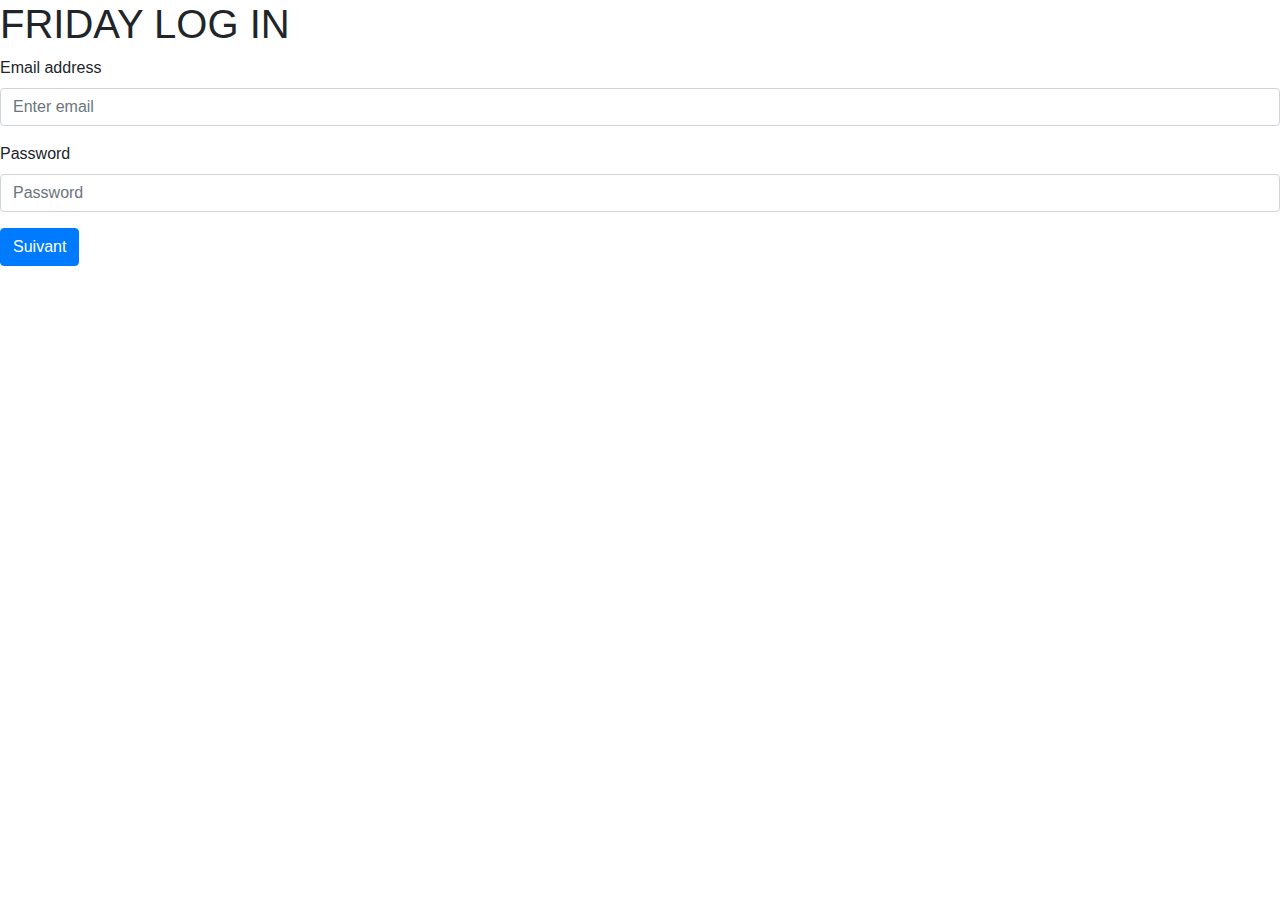
<file: src/main/resources/public/index.html>
<html lang= "fr">
<head>
  <meta charset="utf-8">
  <meta name="viewport" content="widh = device-width", initial-scale=1>
  <meta name="description" content="Sign in page">

  <title>Friday</title>

  <link rel="stylesheet" href="https://stackpath.bootstrapcdn.com/bootstrap/4.3.1/css/bootstrap.min.css" integrity="sha384-ggOyR0iXCbMQv3Xipma34MD+dH/1fQ784/j6cY/iJTQUOhcWr7x9JvoRxT2MZw1T" crossorigin="anonymous">
</head>

<body class="">
<h1>FRIDAY LOG IN</h1>

<form action ="/calendar.html">
  <div class="form-group">
    <label for="exampleInputEmail1">Email address</label>
    <input type="email" class="form-control" id="exampleInputEmail1" aria-describedby="emailHelp" placeholder="Enter email">

  </div>
  <div class="form-group">
    <label for="exampleInputPassword1">Password</label>
    <input type="password" class="form-control" id="exampleInputPassword1" placeholder="Password">
  </div>
  <button type="submit" class="btn btn-primary">Suivant</button>

</form>

</body>
</html>
</file>
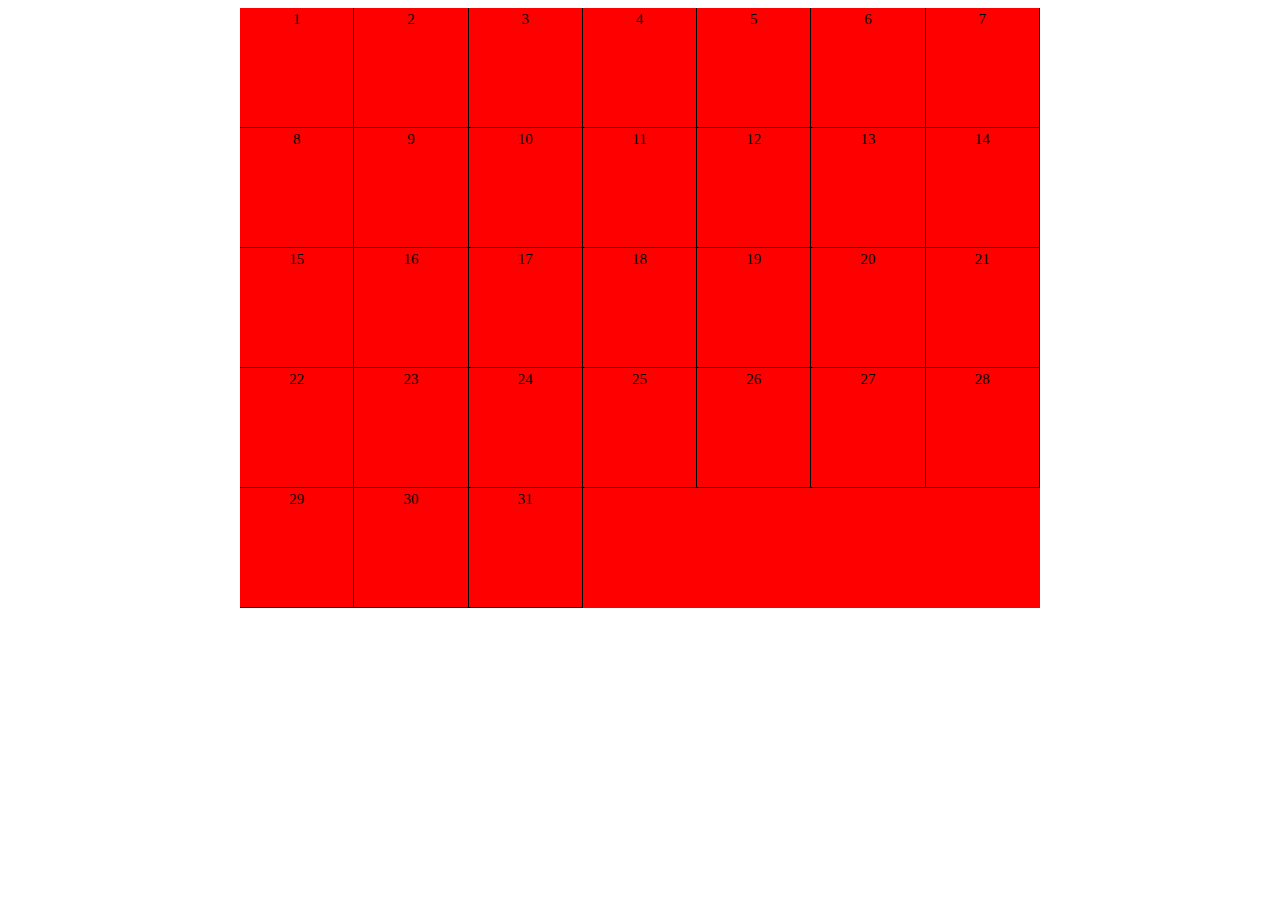
<file: src/main/resources/public/calendar.html>
<!DOCTYPE html>
<html lang="en">
<head>
    <meta charset="UTF-8">
    <title>Calendar Friday</title>
    <link rel="shortcut icon" href="#">
    <link rel="stylesheet" href="calendar.css">

</head>
<body>
<div id="calendar"></div>
<script src ="calendar.js">
</script>

</body>
</html>
</file>
<file: src/main/resources/public/calendar.css>
#calendar {

    display: grid;
    margin: 0 auto;
    width: 800px;
    height: 600px;
    grid-template-columns: repeat(7, 1fr);
    grid-template-rows: repeat(5, 1fr);
    background-color: red;
}

.body{
    margin: 0;

}
.day{
    border-color: black;
    border-bottom: 1px solid;
    border-right: 1px solid;
    text-align: center;
    padding-top: 3px;
    font-size: 15px;
    cursor: pointer;

}
.selected{
    background-color: blue;

}

.rdv{

}
</file>
